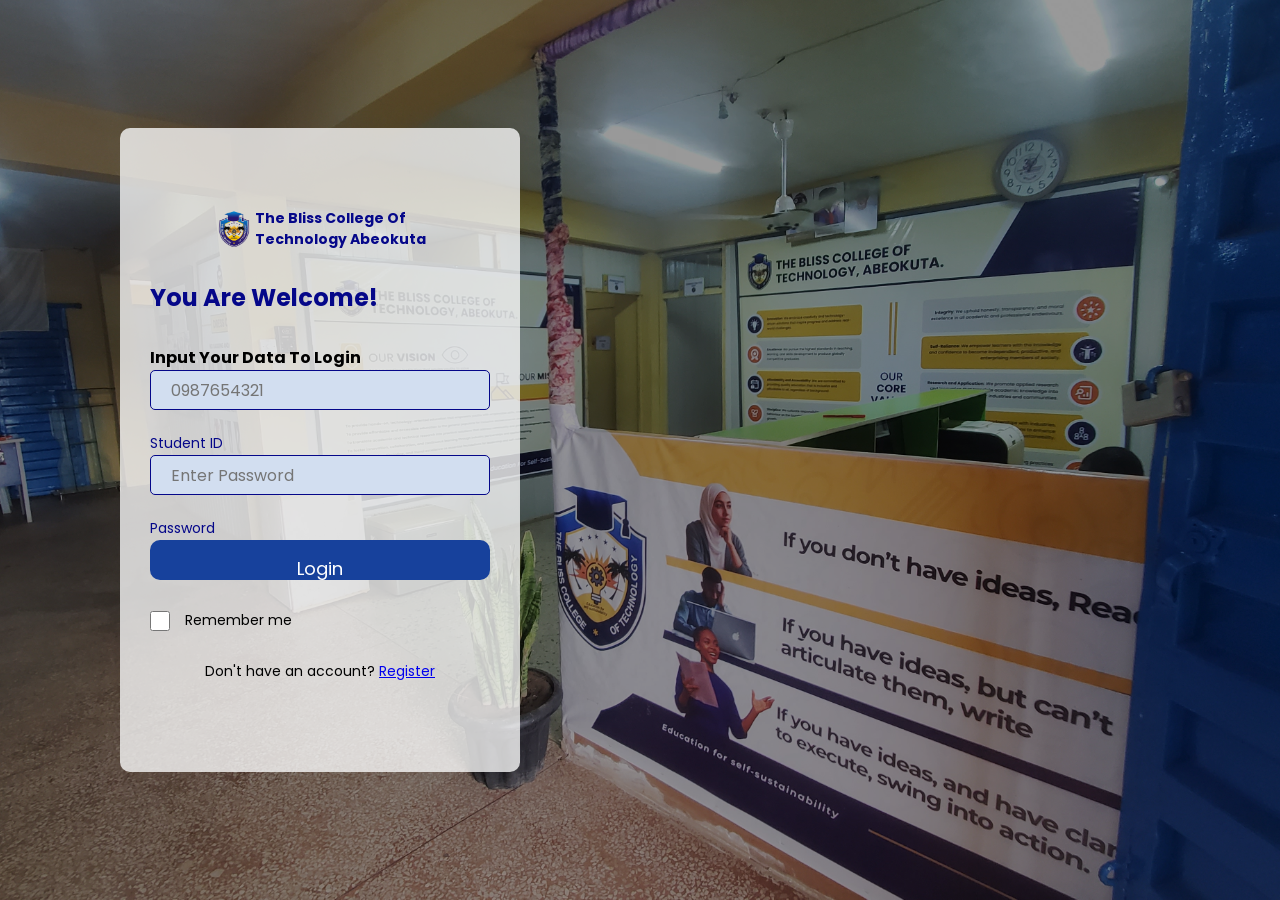
<file: index.html>
<!DOCTYPE html>
<html lang="en">
<head>
    <meta charset="UTF-8">
    <meta name="viewport" content="width=device-width, initial-scale=1.0">
    <title>Student Login</title>
    <link rel="stylesheet" href="style.css">
    <link rel="preconnect" href="https://fonts.googleapis.com">
    <link rel="preconnect" href="https://fonts.gstatic.com" crossorigin>
    <link href="https://fonts.googleapis.com/css2?family=Comic+Neue:ital,wght@0,300;0,400;0,700;1,300;1,400;1,700&family=Lora:ital,wght@0,400..700;1,400..700&family=Poppins:ital,wght@0,100;0,200;0,300;0,400;0,500;0,600;0,700;0,800;0,900;1,100;1,200;1,300;1,400;1,500;1,600;1,700;1,800;1,900&display=swap" rel="stylesheet">
</head>


<body>
    <div class="login-container">
        <div class="loginbox">
            <div class="logo">
                <img src="ei_1763096957655-removebg-preview.png">
                <span>The Bliss College Of<br>Technology Abeokuta</span>
            </div>
            
            <div class="login-form">
                <h2>You Are Welcome!</h2>
                <h4>Input Your Data To Login</h4>
                <small class="error" id="loginMessage"></small>
                <form id="login-form-box">
                    <div class="inputbox">
                        <input type="text" id="StudentID" name="studentID" placeholder="0987654321" required>
                        <span>Student ID</span>
                        <small class="error" id="StudentIdError"></small>
                    </div>
                    <div class="inputbox">
                        <input type="password" id="Password" name="password" placeholder="Enter Password" required>
                        <span>Password</span>
                        <small class="error" id="PasswordError"></small>
                    </div>
                    <button type="submit" id="loginbtn" >Login</button>

                    <div class="remember">
                        <input type="checkbox" name="remember" id="rememberMe">
                        <span>Remember me</span>
                    </div>

                    <div class="register">
                        <p>Don't have an account? <a href="register.html">Register</a></p>
                    </div>
                </form>

                <h4></h4>
            </div>
        </div>

    </div>
    
</body>
<script src="config.js"></script>
<script src="script.js"></script>
</html>
</file>
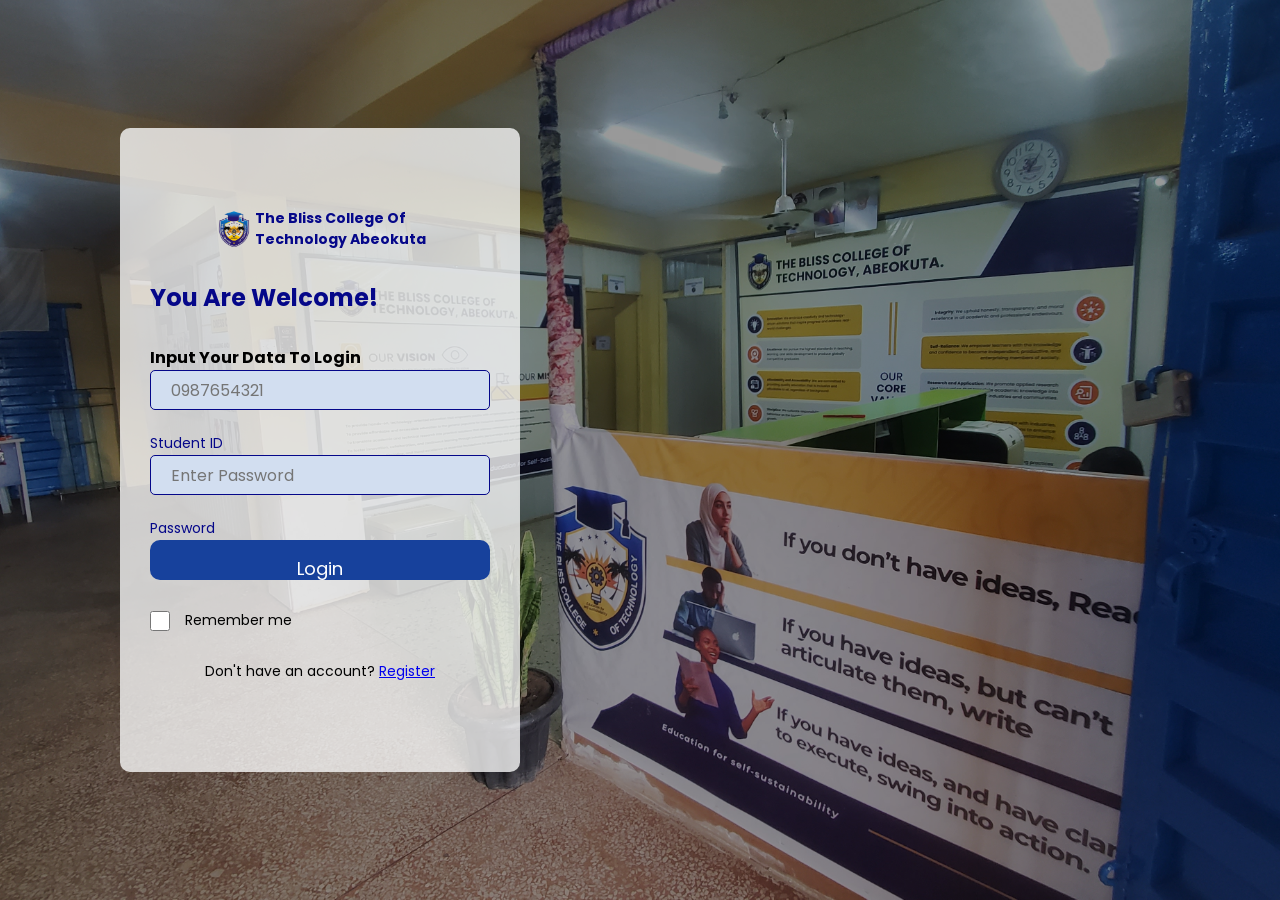
<file: portal.html>
<!DOCTYPE html>
<html lang="en">
<head>
    <meta charset="UTF-8">
    <meta name="viewport" content="width=device-width, initial-scale=1.0">
    <title>Student Portal</title>
    <link rel="stylesheet" href="style.css">
    <link rel="preconnect" href="https://fonts.googleapis.com">
    <link rel="preconnect" href="https://fonts.gstatic.com" crossorigin>
    <link href="https://fonts.googleapis.com/css2?family=Comic+Neue:ital,wght@0,300;0,400;0,700;1,300;1,400;1,700&family=Lora:ital,wght@0,400..700;1,400..700&family=Poppins:ital,wght@0,100;0,200;0,300;0,400;0,500;0,600;0,700;0,800;0,900;1,100;1,200;1,300;1,400;1,500;1,600;1,700;1,800;1,900&display=swap" rel="stylesheet">

</head>
<body>
    <div class="portal-container">
        <div class="portalbox">
            <div class="logo">
                <img src="ei_1763096957655-removebg-preview.png">
                <span>The Bliss College Of<br>Technology Abeokuta</span>
            </div>

            <div class="welcome">
                <img id='studentImg'  src="user image.jpg" alt="">
                <div class="welcome-text">
                    <h2 id="studentName">Welcome, [Student Name]!</h2>
                    <h4 id="studentId">Your Student ID: [Student ID]</h4>
                </div>
            </div>

            <div class="portal-form">
                <h1>You Are Welcome To Your Portal!</h1>
                <h5>Here, you can view your profile and results, register for courses and make payments.</h5>
                <div class="portalbtn">
                    <a href="studentprofile.html">View Profile</a>
                    <a href="coursereg.html">Register For Courses</a>
                    <a href="resultpage.html">View Results</a>
                    <a href="paymentpage.html">Make Payments</a>
                    
                </div>

            </div>
        </div>

    </div>


    <script>
        const students =
            JSON.parse(
                localStorage.getItem("students")
            ) || [];

        const current_student_id = localStorage.getItem('loggedInStudent')
        
        if (!current_student_id){
            window.location.href = "index.html";
        }

        const current_student_data = students.filter((i)=>i.studentId === current_student_id)

        console.log(current_student_data)
        const studentName = document.getElementById('studentName')
        const studentId = document.getElementById('studentId')
        const studentImage = document.getElementById('studentImg')

        studentName.textContent = `Welcome, ${current_student_data[0].surname} ${current_student_data[0].firstName}`
        studentId.textContent = `Your Matric Number: ${current_student_data[0].matricNo}`

        studentImage.src = current_student_data[0].passport
 
    </script>
</body>
</html>
</file>
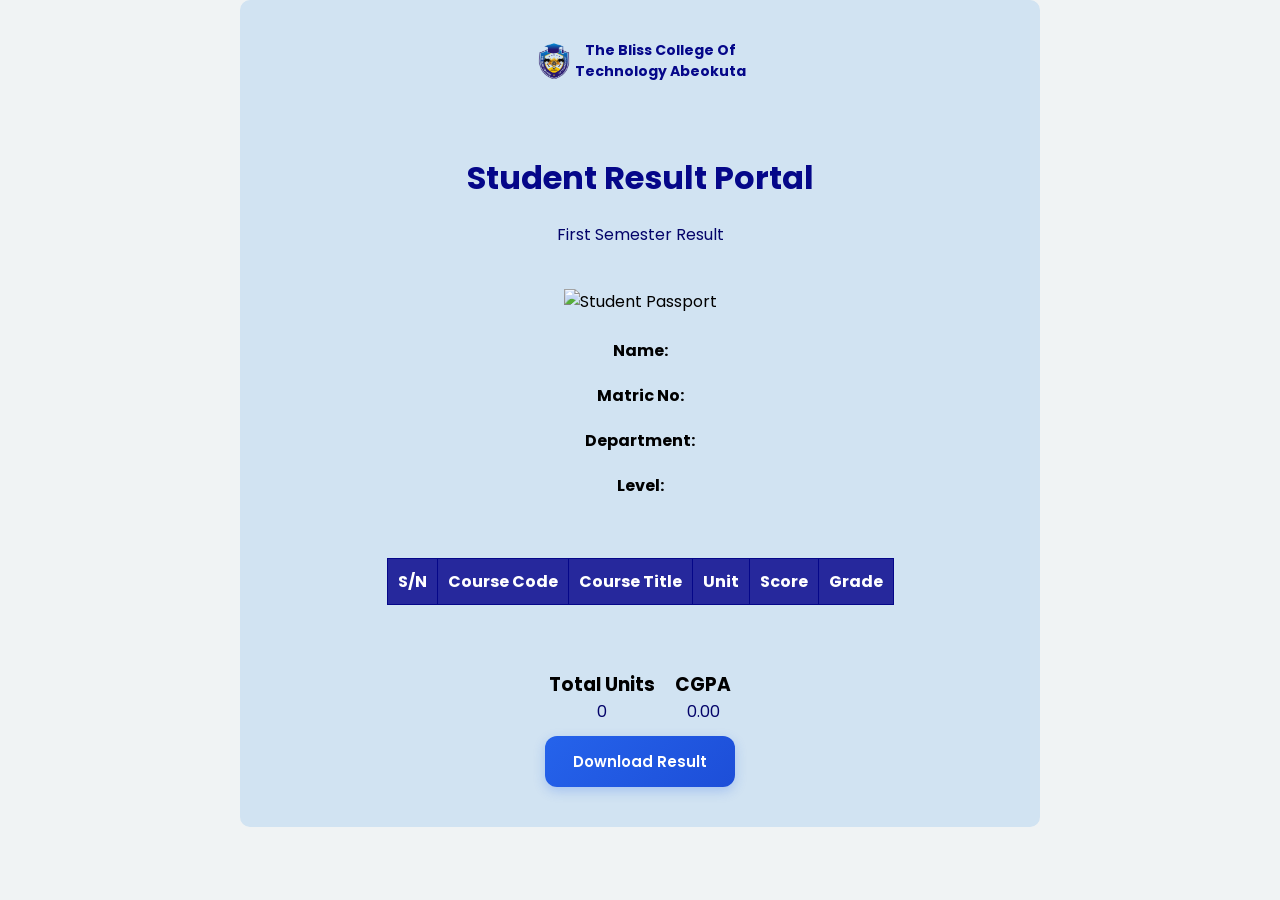
<file: resultpage.html>
<!DOCTYPE html>
<html lang="en">
<head>
    <meta charset="UTF-8">
    <meta name="viewport" content="width=device-width, initial-scale=1.0">
    <title>Result Page</title>
    <link rel="stylesheet" href="style.css">
    <link rel="preconnect" href="https://fonts.googleapis.com">
    <link rel="preconnect" href="https://fonts.gstatic.com" crossorigin>
    <link href="https://fonts.googleapis.com/css2?family=Comic+Neue:ital,wght@0,300;0,400;0,700;1,300;1,400;1,700&family=Lora:ital,wght@0,400..700;1,400..700&family=Poppins:ital,wght@0,100;0,200;0,300;0,400;0,500;0,600;0,700;0,800;0,900;1,100;1,200;1,300;1,400;1,500;1,600;1,700;1,800;1,900&display=swap" rel="stylesheet">

</head>
<body>
    <div class="resultbkg">
        <div class="resultctn">
            <div class="resultcard">
                <div class="logo">
                    <img src="ei_1763096957655-removebg-preview.png">
                    <span>The Bliss College Of<br>Technology Abeokuta</span>
                </div>
                
            </div>

            <div class="header">
                <h1>Student Result Portal</h1>
                <p>First Semester Result</p>
            </div>

            <img id="passport" alt="Student Passport">

            <h2 id="fullName"></h2>

            <div class="student-info">

            <div class="info-box">
                <strong>Name:</strong>
                <span id="name"></span>
            </div>

            <div class="info-box">
                <strong>Matric No:</strong>
                <span id="matricNo"></span>
            </div>

            
   
            <div class="info-box">
                <strong>Department:</strong>
                <span id="department"></span>
            </div>

            <div class="info-box">
                <strong>Level:</strong>
                <span id="level"></span>
            </div>

                

                <table>

                    <thead>
                        <tr>
                            <th>S/N</th>
                            <th>Course Code</th>
                            <th>Course Title</th>
                            <th>Unit</th>
                            <th>Score</th>
                            <th>Grade</th>
                        </tr>
                    </thead>

                    <tbody id="resultTable">

                    </tbody>

                </table>

                <div class="summary">

                    <div class="card">
                        <h3>Total Units</h3>
                        <p id="totalUnits">0</p>
                    </div>

                    <div class="card">
                        <h3>CGPA</h3>
                        <p id="cgpa">0.00</p>
                    </div>

                </div>

            </div>


            <button class="download-button" onclick="window.download()">Download Result</button>

        </div>
    
    </div>

    <script src="config.js"></script>
    <script>
        const student =
        JSON.parse(
            localStorage.getItem("currentStudent")
        );

            document.getElementById("passport").src =
        student.passport;

        document.getElementById("fullName").textContent =
        `${student.firstName} ${student.middleName} ${student.surname}`;


        if(!student){

            window.location.href = "login.html";

        }

        // Student Biodata

        document.getElementById("name").textContent =
        `${student.firstName} ${student.surname}`;

        document.getElementById("matricNo").textContent =
        student.matricNo;

        document.getElementById("department").textContent =
        student.department;

        document.getElementById("level").textContent =
        student.level;

        document.getElementById("cgpa").textContent =
        student.cgpa;

        // Results

        const resultTable =
        document.getElementById("resultTable");

        let totalUnits = 0;

        student.courses.forEach((course,index)=>{

            totalUnits += course.unit;

            resultTable.innerHTML += `

                <tr>

                    <td>${index + 1}</td>

                    <td>${course.code}</td>

                    <td>${course.title}</td>

                    <td>${course.unit}</td>

                    <td>${course.score}</td>

                    <td>${course.grade}</td>

                </tr>

            `;

        });

        document.getElementById("totalUnits")
        .textContent = totalUnits;
    </script>

</body>
</html>
</file>
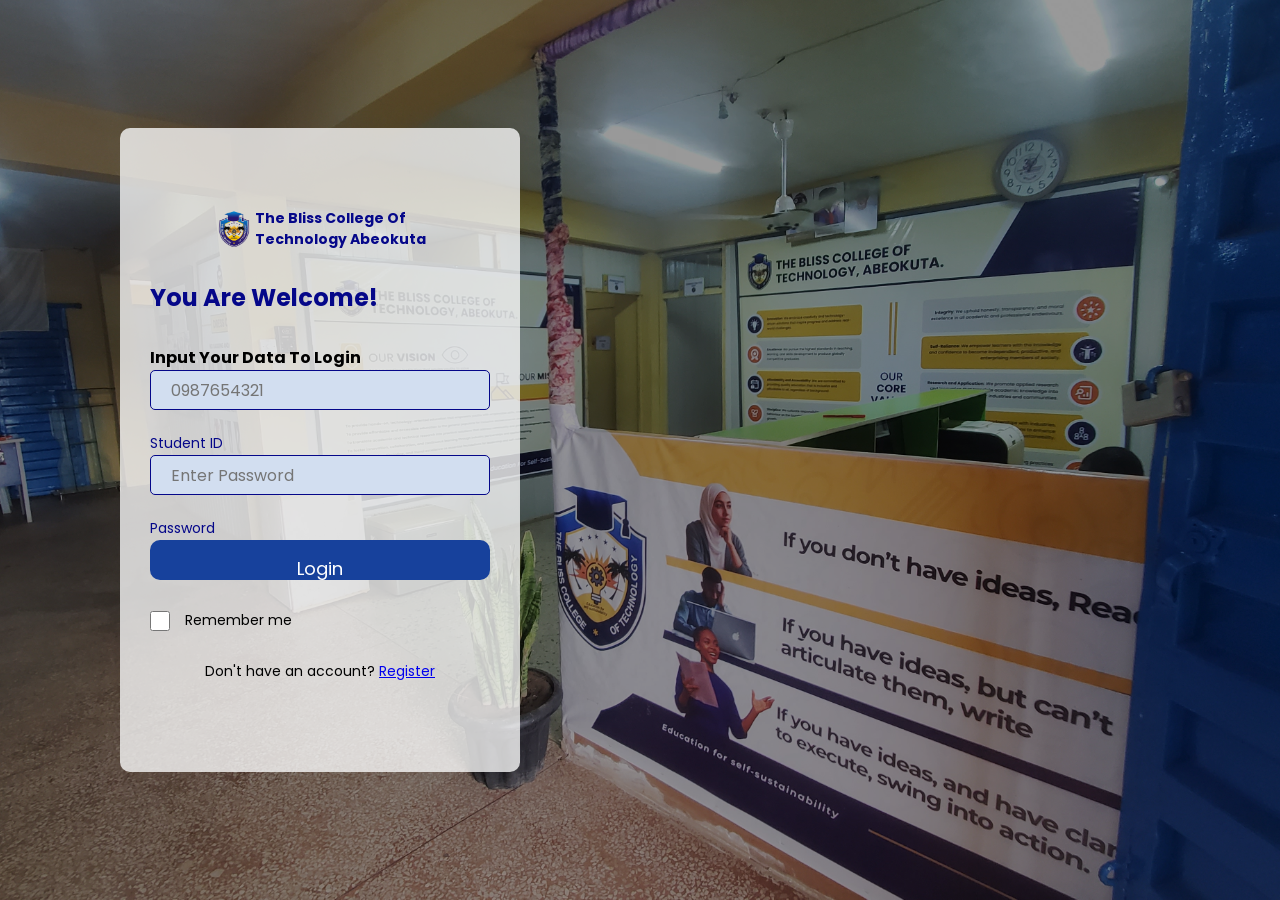
<file: studentprofile.html>
<!DOCTYPE html>
<html lang="en">
<head>
    <meta charset="UTF-8">
    <meta name="viewport" content="width=device-width, initial-scale=1.0">
    <title>Student Profile</title>
    <link rel="stylesheet" href="style.css">
    <link rel="preconnect" href="https://fonts.googleapis.com">
    <link rel="preconnect" href="https://fonts.gstatic.com" crossorigin>
    <link href="https://fonts.googleapis.com/css2?family=Comic+Neue:ital,wght@0,300;0,400;0,700;1,300;1,400;1,700&family=Lora:ital,wght@0,400..700;1,400..700&family=Poppins:ital,wght@0,100;0,200;0,300;0,400;0,500;0,600;0,700;0,800;0,900;1,100;1,200;1,300;1,400;1,500;1,600;1,700;1,800;1,900&display=swap" rel="stylesheet">

</head>
<body>
    <div class="container-bkg">
        <div class="profile-card">
            <div class="logo">
                <img src="ei_1763096957655-removebg-preview.png" alt="Logo" class="logo">
                <span>The Bliss College Of<br>Technology Abeokuta</span>
            </div>

            <h1>Student Profile</h1>
            
            
            <div class="profile-container">

                <img id="passport" alt="Student Passport">

                <h2 id="fullName"></h2>

                <p><strong>Student ID:</strong> <span id="studentId"></span></p>
                <p><strong>Matric No:</strong> <span id="matricNo"></span></p>
                <p><strong>Gender:</strong> <span id="gender"></span></p>
                <p><strong>Age:</strong> <span id="age"></span></p>
                <p><strong>Email:</strong> <span id="email"></span></p>
                <p><strong>Phone:</strong> <span id="phone"></span></p>
                <p><strong>State:</strong> <span id="state"></span></p>
                <p><strong>Faculty:</strong> <span id="faculty"></span></p>
                <p><strong>Department:</strong> <span id="department"></span></p>
                <p><strong>Level:</strong> <span id="level"></span></p>
                <p><strong>Session:</strong> <span id="session"></span></p>
                <p><strong>CGPA:</strong> <span id="cgpa"></span></p>
                 
                

                <h3>Registered Courses</h3>

                <table>
                    <thead>
                        <tr>
                            <th>S/N</th>
                            <th>Course Code</th>
                            <th>Course Title</th>
                            <th>Course Unit</th>
                        </tr>
                    </thead>

                    <tbody id="coursesTable">
                    </tbody>

                    <tfoot>
                        <tr>
                            <td colspan="3"><strong>Total Units</strong></td>
                            <td id="totalUnits"></td>
                        </tr>
                    </tfoot>
                </table>

            </div>

            <div class="button-container">
                <button>Download</button>
                <button onclick="window.location.href='portal.html'">Back to Portal</button>
            </div>
    
    
        </div>

    </div> 

    <script src="config.js"></script>
    <script>
    const student =
    JSON.parse(
        localStorage.getItem("currentStudent")
    );

    if(!student){

        window.location.href = "index.html";

    }

    // Biodata

    document.getElementById("passport").src =
    student.passport;

    document.getElementById("fullName").textContent =
    `${student.firstName} ${student.middleName} ${student.surname}`;

    document.getElementById("studentId").textContent =
    student.studentId;

    document.getElementById("matricNo").textContent =
    student.matricNo;

    document.getElementById("gender").textContent =
    student.gender;

    document.getElementById("age").textContent =
    student.age;

    document.getElementById("email").textContent =
    student.email;

    document.getElementById("phone").textContent =
    student.phone;

    document.getElementById("state").textContent =
    student.stateOfOrigin;

    document.getElementById("faculty").textContent =
    student.faculty;

    document.getElementById("department").textContent =
    student.department;

    document.getElementById("level").textContent =
    student.level;

    document.getElementById("session").textContent =
    student.session;

    document.getElementById("cgpa").textContent =
    student.cgpa;



        const coursesTable = document.getElementById("coursesTable");

        let totalUnits = 0;

        student.courses.forEach((course, index) => {

            totalUnits += course.unit;

            coursesTable.innerHTML += `
                <tr>
                    <td>${index + 1}</td>
                    <td>${course.code}</td>
                    <td>${course.title}</td>
                    <td>${course.unit}</td>
                </tr>
            `;

        });

        document.getElementById("totalUnits").textContent = totalUnits;
    </script>
</body>
</html>
</file>
<file: style.css>
*{
    margin: 0;
    padding: 0; 
    box-sizing: border-box;
    font-family: 'Poppins', sans-serif;        
}

img{
    max-width: 100%;
    height: auto;
}

body{
    overflow-x: hidden;
}

.login-container{
    width: 100%;
    min-height: 100vh;
    background-image: url(20260622_120730.jpg);
    background-size: cover;
    background-position: center;
    background-attachment: fixed;
    background-repeat: no-repeat;
    position: relative;
    background-color: rgba(0, 0, 0, 0.4);
    background-blend-mode: darken;
   
}

.loginbox{
    width: min(90%, 400px);
    min-height: 600px;
    height: auto;
    background: rgba(249, 249, 249, 0.792);
    color: #000000;
    top: 50%;
    left: 25%;
    position: absolute;
    transform: translate(-50%,-50%);
    box-sizing: border-box;
    padding: 80px 30px;
    border-radius: 10px;
    display: flex;
    flex-direction: column;
}


.logo{
    display: flex;
    justify-content: center;
    align-items: center;
    margin-bottom: 30px;
}

.logo span{
    font-size: 14px;
    font-weight: bold;
    color: #050789;
    margin-left: 1px;
    
}

.logo img{
    width: 40px;
    height: 40px;
}

.login-form{
    display: flex;
    flex-direction: column;
}

.login-form h2{
    text-align: left;
    margin-bottom: 30px;
    color: #050789;
}
.login-form h5{
    text-align: left;
    margin-bottom: 10px;
    color: #050789;
}

form input[type="text"], input[type="password"]{
    border: 1px solid #050789;
    border-radius: 5px;
    background-color: #d2def0;
    outline: none;
    height: 40px;
    color: #000000;
    font-size: 16px;
    margin-bottom: 20px;
    width: 100%;
    padding-left: 20px;
}

form span{
    color: #050789;
    font-size: 14px;
    margin-bottom: 10px;
}

form button{
    border: none;
    outline: none;
    height: 40px;
    width: 100%;
    background: #17419c;
    color: #fff;
    font-size: 18px;
    border-radius: 10px;
    cursor: pointer;
    margin-bottom: 20px;
}

.remember{
    display: flex;
    align-items: center;
    margin-bottom: 20px;
    gap: 15px;
}

.remember input[type="checkbox"]{
    width: 20px;
    height: 20px;
    accent-color: #050789;
    
}

.remember label{
    color: #000000;
    font-size: 14px;
    align-items: center;
}

.remember span{
    color: #000000;
    font-size: 14px;
    margin-top: 10px;
}

.register{
    text-align: center;
    color: #050789;
    font-size: 14px;
}

.register p{
    margin-bottom: 10px;
    color: black;
}



/* STUDENT PORTAL CSS */
/* PORTALLLLLLL */
.portal-container{
    width: 100%;
    height: 100vh;
    background-image: url(20260622_120730.jpg);
    background-size: cover;
    background-position: center;
    background-attachment: fixed;
    background-repeat: no-repeat;
    position: relative;
    background-color: rgba(0, 0, 0, 0.6);
    background-blend-mode: darken;
}

.portalbox{
    width: min(95%, 900px);
    min-height: 550px;
    height: auto;
    background: rgba(225, 234, 242, 0.8);
    color: #000000;
    top: 50%;
    left: 50%;
    position: absolute;
    transform: translate(-50%,-50%);
    padding: 20px;
    border-radius: 10px;
    display: flex;
    flex-direction: column;
    justify-content: center;
    align-items: center;
}

.welcome{
    text-align: center;
    color: #050789;
    font-size: 16px;
    margin-bottom: 10px;
    display: flex;
    flex-direction: row;
    justify-content: center;
}

.welcome img{
    width: 80px;
    height: 80px;
    margin-right: 10px;
    align-items: center;
    margin-top: 10px;
}

.welcome-text{
    display: flex;
    flex-direction: column;
    justify-content: center;
    align-items: center;
    font-size: 14px;
    font-weight: bold;
    margin-top: 10px;
}

.portal-form{
    display: flex;
    flex-direction: column;
    gap: 10px;
    align-items: center;
    margin-top: 10px;
}

.portalbtn{
    display: grid;
    grid-template-columns: repeat(auto-fit, minmax(220px, 1fr));
    width: 100%;
    gap: 15px;
    margin-top: 20px;
}


.portalbtn a{
    width:100%;
    padding:18px;
    border:none;
    border-radius:16px;
    background:#f5f6f7;
    color:#030369;
    font-size:16px;
    font-weight:600;
    cursor:pointer;
    box-shadow:0 4px 12px rgba(0,0,0,.08);
    transition:.3s;
    display: flex;
    justify-content: center;
    align-items: center;
    text-decoration: none;
}

.portalbtn a:hover{
    background:#030369;
    color:white;
    transform:translateY(-5px)
}


/* STUDENT PROFILE CSS */
/* STUDENT PROFILE CSS */
.container-bkg{
    background-color: #ffffff;
}
.profile-card{
    background: rgba(205, 224, 240, 0.8);
    border-radius: 10px;
    padding: 20px;
    text-align: center;
    box-shadow: 0 0 10px rgba(0, 0, 0, 0.1);
    gap: 12px;
    display: flex;
    flex-direction: column;
    justify-content: center;
    align-items: center;
    width: min(95%, 900px);
    min-height: auto;
    margin: 0px auto;
    /* overflow-y: scroll; */
}

.profile-container{
    border-radius: 10px;
    padding: 20px;
    text-align: center;
    gap: 12px;
    display: flex;
    flex-direction: column;
    justify-content: center;
    align-items: center;
    width: 100%;
    margin: 10px auto;
}


.profile-card h1{
    text-align: center;
    color: #050789;
    
    
}

.student-data img{
    width: 100px;
    height: 100px;
    border-radius: 10%;
    object-fit: cover;
    margin-bottom: 10px;
}

.profile-card p{
    color: #000000;
    margin-bottom: 5px;
}

.button-container{
    display: flex;
    justify-content: center;
    gap: 20px;
    margin-top: 10px;
    margin-bottom: 10px;
}

.button-container button{
    border: none;
    outline: none;
    height: 40px;
    width: 200px;
    background: #0234a0;
    color: gold;
    font-size: 16px;
    border-radius: 10px;
    cursor: pointer;
    margin-bottom: 20px;
}

.button-container button:hover{
    background: #050789;
    color: white;
}

.registeredcourses{
    border-radius: 10px;
    padding: 20px;
    text-align: center;
    gap: 12px;
    display: flex;
    flex-direction: column;
    justify-content: center;
    align-items: center;
    width: 100%;
    overflow-x: auto;
    margin: 20px auto;
    

}

.profile-container h3{
    color: #050789;
    margin-bottom: 20px;
}

.profile-container table{
    width: 100%;
    border-collapse: collapse;
    
}

.profile-container th, .profile-container td{
    border: 1px solid #050789;
    padding: 10px;
    text-align: left;
    
}

.profile-container th{
    background-color: #0234a0;
    color: white;
}



/* RESULT PAGE */

.resultbkg{
    width: 100%;
    height: 100vh;
    background-color: #f0f3f4;
}


.resultctn{
    background: #d1e3f2;
    border-radius: 10px;
    padding: 10px;
    text-align: center;
    gap: 12px;
    display: flex;
    flex-direction: column;
    justify-content: center;
    align-items: center;
    width: min(95%, 1000px);
    margin: 0px auto;
}

.resultportal h1{
    color: #050789;
    margin-bottom: 20px;
    font-size: 20px;

}

.resultctn table{
    display: block;
    overflow-x: auto;
}

.resultctn .header{
    background: none;
}

.resultctn h1 {
    color: #050789;
    margin-bottom: 20px;
    
}

.resultctn p{
    color:#030369
}

.resultctn table{
    width: 100%;
    border-collapse: collapse;
    margin-bottom: 20px;
    background: rgba(212, 224, 237, 0.8);
    margin-top: 40px;
}

.resultctn th, .resultctn td{
    border: 1px solid #050789;
    padding: 10px;
    text-align: left;
}

.resultctn th{
    background-color: #26289c;
    color: rgb(255, 255, 255);
}

.summary{
    margin-top:25px;
    display:flex;
    gap:20px;
    justify-content:flex-end;
}
 
.resultctn .download-button{
    background: linear-gradient(135deg,#2563eb,#1d4ed8);
    color: white;
    border: none;
    padding: 14px 28px;
    border-radius: 12px;
    font-size: 15px;
    font-weight: 600;
    cursor: pointer;
    transition: all 0.3s ease;
    box-shadow:0 4px 12px rgba(37,99,235,.25);
}

/* .resultctn .download-button:active{
    transform: translateY(0);
} */

.resultctn .download-button:hover{
    background: linear-gradient(135deg,#2563eb,#052783);
    transform: translateY(-3px);
    box-shadow:0 8px 20px rgba(37,99,235,.35);
}



/* PAYMENT PAGE STYLES */
/* PAYMENT PAGE STYLES */


.containerpp{
    width:100%;
    /* max-width:1000px; */
    background: linear-gradient(200deg, rgb(160, 190, 244), rgb(235, 237, 243));
}
 

.payment-card{
    width: min(95%, 1000px);
    background:white;
    border-radius:20px;
    overflow:hidden;
    box-shadow:0 15px 40px rgba(0,0,0,.08);
    margin:0 auto;
    padding-top: 40px;
}

.header{
    background:linear-gradient(135deg,#003366,#0055aa   );
    color:white;
    text-align:center;
    padding:30px;
}

.student-section{
    padding:25px;
}

.student-info{
    display:flex;
    flex-direction: column;
    align-items:center;
    gap:20px;
}

.student-info img{
    width:100px;
    height:100px;
    border-radius:50%;
    object-fit:cover;
    border:4px solid #003366;
}

.fee-table{
    padding:25px;
}

.payment-card table{
    width:100%;
    border-collapse:collapse;
}

.payment-card th{
    background:#003366;
    color:white;
    padding:15px;
}

.payment-card td{
    padding:15px;
    border:1px solid #ddd;
}

.payment-card tfoot th{
    background:#e8f1ff;
    color:#003366;
}

.payment-section{
    padding:25px;
    display:flex;
    gap:15px;
    align-items:center;
}

select{
    flex:1;
    padding:15px;
    border-radius:10px;
    border:1px solid #ccc;
}

button{
    background:#003366;
    color:white;
    border:none;
    padding:15px 30px;
    border-radius:12px;
    cursor:pointer;
    transition:.3s;
}

button:hover{
    transform:translateY(-3px);
}

#paymentStatus{
    padding:25px;
    text-align:center;
    font-weight:600;
    font-size:18px;
}

.success{
    color:#16a34a;
}

.error{
    color:#dc2626;
}

@media screen and (max-width:768px){

    .loginbox{
        left:50%;
        width:90%;
        padding:40px 20px;
    }

    .portalbox{
        width:95%;
        padding:20px;
    }

    .welcome{
        flex-direction:column;
        text-align:center;
    }

    .welcome img{
        margin-right:0;
    }

    .portalbtn{
        grid-template-columns:1fr;
    }

    .button-container{
        flex-direction:column;
        width:100%;
    }

    .button-container button{
        width:100%;
    }

    .summary{
        flex-direction:column;
    }

    .profile-card,
    .profile-container,
    .registeredcourses,
    .resultctn,
    .payment-card{
        width:95%;
    }

    table{
        display:block;
        overflow-x:auto;
        white-space:nowrap;
    }

    .student-info{
        flex-direction:column;
        text-align:center;
    }

    .payment-section{
        flex-direction:column;
    }

    select,
    button{
        width:100%;
    }

}

/*  */
/* *{
    margin: 0;
    padding: 0; 
    font-family: 'Poppins', sans-serif;        
}

.container{
    width: 100%;
    min-height: 100vh;
    background-image: url(20260622_120730.jpg);
    background-size: cover;
    background-position: center;
    background-attachment: fixed;
    background-repeat: no-repeat;
    position: relative;
    background-color: rgba(0, 0, 0, 0.4);
    background-blend-mode: darken;
   
}

.loginbox{
    width: 400px;
    height: 600px;
    background: rgba(249, 249, 249, 0.792);
    color: #000000;
    top: 50%;
    left: 25%;
    position: absolute;
    transform: translate(-50%,-50%);
    box-sizing: border-box;
    padding: 80px 30px;
    border-radius: 10px;
    display: flex;
    flex-direction: column;
}


.logo{
    display: flex;
    justify-content: center;
    align-items: center;
    margin-bottom: 30px;
}

.logo span{
    font-size: 14px;
    font-weight: bold;
    color: #050789;
    margin-left: 1px;
    
}

.logo img{
    width: 40px;
    height: 40px;
}

.login-form{
    display: flex;
    flex-direction: column;
}

.login-form h2{
    text-align: left;
    margin-bottom: 30px;
    color: #050789;
}
.login-form h5{
    text-align: left;
    margin-bottom: 10px;
    color: #050789;
}

form input[type="text"], input[type="password"]{
    border: 1px solid #050789;
    border-radius: 5px;
    background-color: #d2def0;
    outline: none;
    height: 40px;
    color: #000000;
    font-size: 16px;
    margin-bottom: 20px;
    width: 235px;
    padding-left: 20px;
}

form span{
    color: #050789;
    font-size: 14px;
    margin-bottom: 10px;
}

form button{
    border: none;
    outline: none;
    height: 40px;
    width: 100%;
    background: #17419c;
    color: #fff;
    font-size: 18px;
    border-radius: 10px;
    cursor: pointer;
    margin-bottom: 20px;
}

.remember{
    display: flex;
    align-items: center;
    margin-bottom: 20px;
    gap: 15px;
}

.remember input[type="checkbox"]{
    width: 20px;
    height: 20px;
    accent-color: #050789;
    
}

.remember label{
    color: #000000;
    font-size: 14px;
    align-items: center;
}

.remember span{
    color: #000000;
    font-size: 14px;
    margin-top: 10px;
}

.register{
    text-align: center;
    color: #050789;
    font-size: 14px;
}

.register p{
    margin-bottom: 10px;
    color: black;
}



/* STUDENT PORTAL CSS */
/* PORTALLLLLLL */
.container{
    width: 100%;
    height: 100vh;
    background-image: url(20260622_120730.jpg);
    background-size: cover;
    background-position: center;
    background-attachment: fixed;
    background-repeat: no-repeat;
    position: relative;
    background-color: rgba(0, 0, 0, 0.6);
    background-blend-mode: darken;
}

.portalbox{
    width: 800px;
    height: 550px;
    background: rgba(225, 234, 242, 0.8);
    color: #000000;
    top: 50%;
    left: 50%;
    position: absolute;
    transform: translate(-50%,-50%);
    padding: 20px;
    border-radius: 10px;
    display: flex;
    flex-direction: column;
    justify-content: center;
    align-items: center;
}

.welcome{
    text-align: center;
    color: #050789;
    font-size: 16px;
    margin-bottom: 10px;
    display: flex;
    flex-direction: row;
    justify-content: center;
}

.welcome img{
    width: 80px;
    height: 80px;
    margin-right: 10px;
    align-items: center;
    margin-top: 10px;
}

.welcome-text{
    display: flex;
    flex-direction: column;
    justify-content: center;
    align-items: center;
    font-size: 14px;
    font-weight: bold;
    margin-top: 10px;
}

.portal-form{
    display: flex;
    flex-direction: column;
    gap: 10px;
    align-items: center;
    margin-top: 10px;
}

.portalbtn{
    display: grid;
    grid-template-columns: repeat(2, 1fr);
    gap: 15px;
    margin-top: 20px;
}


.portalbtn a{
    width:240px;
    padding:18px;
    border:none;
    border-radius:16px;
    background:#f5f6f7;
    color:#030369;
    font-size:16px;
    font-weight:600;
    cursor:pointer;
    box-shadow:0 4px 12px rgba(0,0,0,.08);
    transition:.3s;
    display: flex;
    justify-content: center;
    align-items: center;
    text-decoration: none;
}

.portalbtn a:hover{
    background:#030369;
    color:white;
    transform:translateY(-5px)
}


/* STUDENT PROFILE CSS */
.container-bkg{
    background-color: #ffffff;
}
.profile-card{
    background: rgba(205, 224, 240, 0.8);
    border-radius: 10px;
    padding: 20px;
    text-align: center;
    box-shadow: 0 0 10px rgba(0, 0, 0, 0.1);
    gap: 12px;
    display: flex;
    flex-direction: column;
    justify-content: center;
    align-items: center;
    width: 800px;
    min-height: 200vh;
    margin: 0px auto;
    /* overflow-y: scroll; */
}

.profile-container{
    border-radius: 10px;
    padding: 20px;
    text-align: center;
    gap: 12px;
    display: flex;
    flex-direction: column;
    justify-content: center;
    align-items: center;
    width: 600px;
    margin: 10px auto;
}


.profile-card h1{
    text-align: center;
    color: #050789;
    
    
}

.student-data img{
    width: 100px;
    height: 100px;
    border-radius: 10%;
    object-fit: cover;
    margin-bottom: 10px;
}

.profile-card p{
    color: #000000;
    margin-bottom: 5px;
}

.button-container{
    display: flex;
    justify-content: center;
    gap: 20px;
    margin-top: 10px;
    margin-bottom: 10px;
}

.button-container button{
    border: none;
    outline: none;
    height: 40px;
    width: 200px;
    background: #0234a0;
    color: gold;
    font-size: 16px;
    border-radius: 10px;
    cursor: pointer;
    margin-bottom: 20px;
}

.button-container button:hover{
    background: #050789;
    color: white;
}

.registeredcourses{
    border-radius: 10px;
    padding: 20px;
    text-align: center;
    gap: 12px;
    display: flex;
    flex-direction: column;
    justify-content: center;
    align-items: center;
    width: 700px;
    margin: 20px auto;
    

}

.profile-container h3{
    color: #050789;
    margin-bottom: 20px;
}

.profile-container table{
    width: 100%;
    border-collapse: collapse;
    
}

.profile-container th, .profile-container td{
    border: 1px solid #050789;
    padding: 10px;
    text-align: left;
    
}

.profile-container th{
    background-color: #0234a0;
    color: white;
}



/* RESULT PAGE */

.resultbkg{
    width: 100%;
    height: 100vh;
    background-color: #f0f3f4;
}


.resultctn{
    background: #d1e3f2;
    border-radius: 10px;
    padding: 40px;
    text-align: center;
    gap: 12px;
    display: flex;
    flex-direction: column;
    justify-content: center;
    align-items: center;
    width: 800px;
    margin: 0px auto;
}

.resultportal h1{
    color: #050789;
    margin-bottom: 20px;
    font-size: 20px;

}

.resultctn h1{
    color: #050789;
    margin-bottom: 20px;
    
}

.resultctn table{
    width: 100%;
    border-collapse: collapse;
    margin-bottom: 20px;
    background: rgba(212, 224, 237, 0.8);
    margin-top: 40px;
}

.resultctn th, .resultctn td{
    border: 1px solid #050789;
    padding: 10px;
    text-align: left;
}

.resultctn th{
    background-color: #26289c;
    color: rgb(255, 255, 255);
}

.summary{
    margin-top:25px;
    display:flex;
    gap:20px;
    justify-content:flex-end;
}
 
.resultctn .download-button{
    background: linear-gradient(135deg,#2563eb,#1d4ed8);
    color: white;
    border: none;
    padding: 14px 28px;
    border-radius: 12px;
    font-size: 15px;
    font-weight: 600;
    cursor: pointer;
    transition: all 0.3s ease;
    box-shadow:0 4px 12px rgba(37,99,235,.25);
}

/* .resultctn .download-button:active{
    transform: translateY(0);
} */

.resultctn .download-button:hover{
    background: linear-gradient(135deg,#2563eb,#052783);
    transform: translateY(-3px);
    box-shadow:0 8px 20px rgba(37,99,235,.35);
}



/* PAYMENT PAGE STYLES */
/* PAYMENT PAGE STYLES */


.containerpp{
    width:100%;
    /* max-width:1000px; */
    background: linear-gradient(200deg, rgb(160, 190, 244), rgb(235, 237, 243));
}
 

.payment-card{
    width: 1000px;
    background:white;
    border-radius:20px;
    overflow:hidden;
    box-shadow:0 15px 40px rgba(0,0,0,.08);
    margin:0 auto;
    padding-top: 40px;
}

.header{
    background:linear-gradient(135deg,#003366,#0055aa   );
    color:white;
    text-align:center;
    padding:30px;
}

.student-section{
    padding:25px;
}

.student-info{
    display:flex;
    align-items:center;
    gap:20px;
}

.student-info img{
    width:100px;
    height:100px;
    border-radius:50%;
    object-fit:cover;
    border:4px solid #003366;
}

.fee-table{
    padding:25px;
}

table{
    width:100%;
    border-collapse:collapse;
}

th{
    background:#003366;
    color:white;
    padding:15px;
}

td{
    padding:15px;
    border:1px solid #ddd;
}

tfoot th{
    background:#e8f1ff;
    color:#003366;
}

.payment-section{
    padding:25px;
    display:flex;
    gap:15px;
    align-items:center;
}

select{
    flex:1;
    padding:15px;
    border-radius:10px;
    border:1px solid #ccc;
}

button{
    background:#003366;
    color:white;
    border:none;
    padding:15px 30px;
    border-radius:12px;
    cursor:pointer;
    transition:.3s;
}

button:hover{
    transform:translateY(-3px);
}

#paymentStatus{
    padding:25px;
    text-align:center;
    font-weight:600;
    font-size:18px;
}

.success{
    color:#16a34a;
}

.error{
    color:#dc2626;
}

@media(max-width:768px){

    .student-info{
        flex-direction:column;
        text-align:center;
    }

    .payment-section{
        flex-direction:column;
    }

    button,
    select{
        width:100%;
    }

} */
</file>
